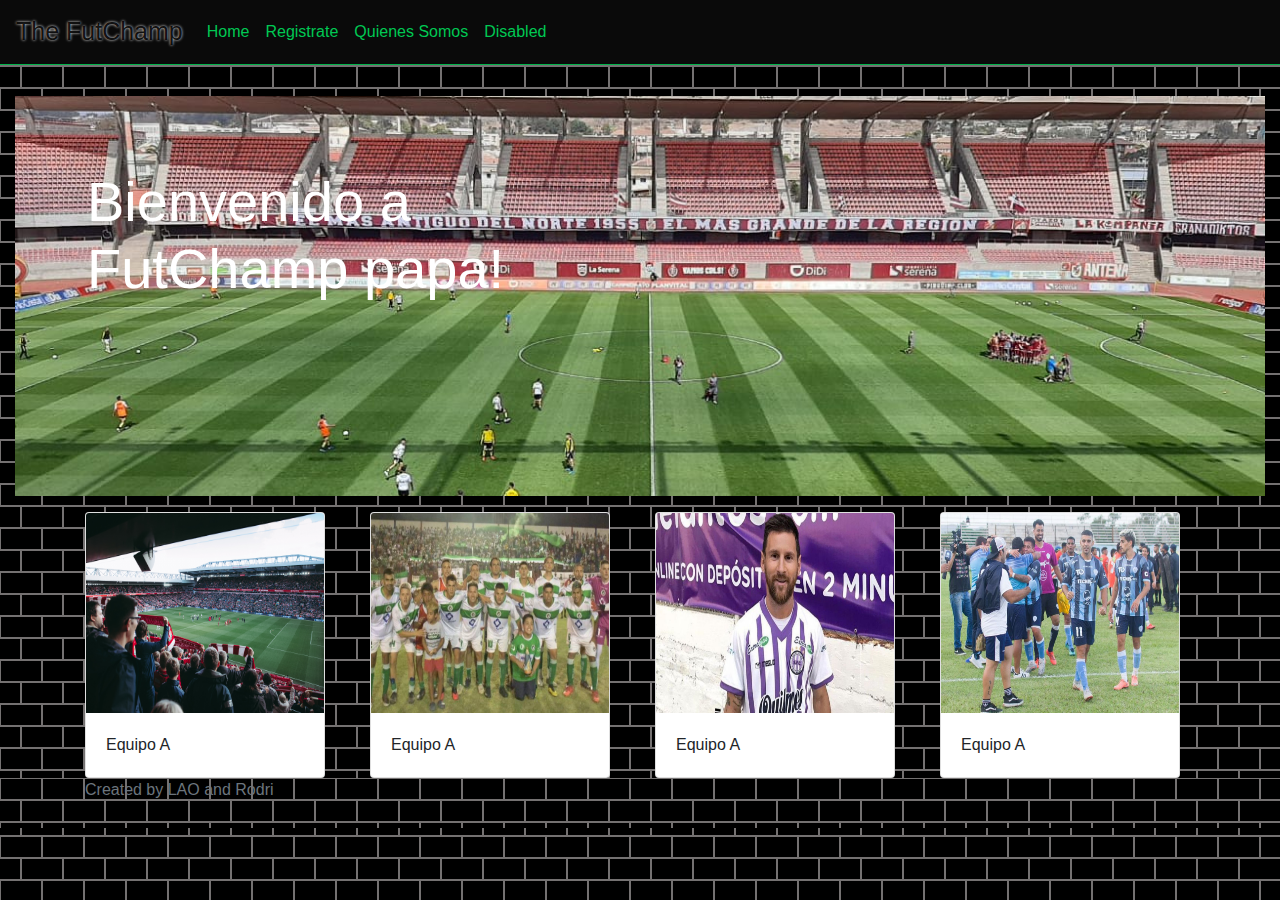
<file: index.html>
<!DOCTYPE html>
<html lang="en">
  <head>
    <meta charset="UTF-8" />
    <meta http-equiv="X-UA-Compatible" content="IE=edge" />
    <meta name="viewport" content="width=device-width, initial-scale=1.0" />
    <link
      rel="stylesheet"
      href="https://cdn.jsdelivr.net/npm/bootstrap@4.3.1/dist/css/bootstrap.min.css"
      integrity="sha384-ggOyR0iXCbMQv3Xipma34MD+dH/1fQ784/j6cY/iJTQUOhcWr7x9JvoRxT2MZw1T"
      crossorigin="anonymous"
    />
    <link rel="stylesheet" href="styles.css" />
    <title>Home</title>
  </head>
  <body>
    <nav class="navbar navbar-expand-lg navbar-light background-nav">
      <a class="navbar-brand texto-nav-redondeado" href="#">The FutChamp</a>
      <button
        class="navbar-toggler"
        type="button"
        data-toggle="collapse"
        data-target="#navbarNavAltMarkup"
        aria-controls="navbarNavAltMarkup"
        aria-expanded="false"
        aria-label="Toggle navigation"
      >
        <span class="navbar-toggler-icon"></span>
      </button>
      <div class="collapse navbar-collapse" id="navbarNavAltMarkup">
        <div class="navbar-nav">
          <a class="nav-item nav-link active texto-nav" href="#"
            >Home <span class="sr-only">(current)</span></a
          >
          <a class="nav-item nav-link texto-nav" href="#">Registrate</a>
          <a class="nav-item nav-link texto-nav" href="#">Quienes Somos</a>
          <a
            class="nav-item nav-link texto-nav disabled"
            href="#"
            tabindex="-1"
            aria-disabled="true"
            >Disabled</a
          >
        </div>
      </div>
    </nav>
    <hr />
    <main class="container-fluid">
      <!-- Content here -->
      <div
        style="
          background: url(cancha_estadio_la_portada_0.jpg);
          margin-top: 2.5%;
          width: 100%;
          height: 400px;
          background-size: cover;
        "
        class="p-md-4 mb-3"
      >
        <div class="p-4 p-md-5 mb-4 text-white">
          <div class="col-md-6 px-0">
            <h1 class="display-4 fst-italic">Bienvenido a FutChamp papa!</h1>
          </div>
        </div>
      </div>
      <div class="container">
        <div class="row row-cols-4">
          <div class="col">
            <article class="card" style="width: 15rem">
              <img
                src="stadium.jpg"
                style="width: auto; height: 200px"
                class="card-img-top"
                alt="..."
              />
              <div class="card-body">
                <p class="card-text">Equipo A</p>
              </div>
            </article>
          </div>
          <div class="col">
            <article class="card" style="width: 15rem">
              <img
                src="o_1644072566.jpg"
                style="width: auto; height: 200px"
                class="card-img-top"
                alt="..."
              />
              <div class="card-body">
                <p class="card-text">Equipo A</p>
              </div>
            </article>
          </div>
          <div class="col">
            <article class="card" style="width: 15rem">
              <img
                src="lionel-messi-sacachispas-1214018.jpg"
                style="width: auto; height: 200px"
                class="card-img-top"
                alt="..."
              />
              <div class="card-body">
                <p class="card-text">Equipo A</p>
              </div>
            </article>
          </div>
          <div class="col">
            <article class="card" style="width: 15rem">
              <img
                src="TSGPECIHEJARLGGCUC72D5327Q.jpg"
                style="width: auto; height: 200px"
                class="card-img-top"
                alt="..."
              />
              <div class="card-body">
                <p class="card-text">Equipo A</p>
              </div>
            </article>
          </div>
        </div>
      </div>
    </main>
    <footer
      style="margin-bottom: 0; height: 50px"
      class="footer-container footer"
    >
      <div class="container">
        <span class="text-muted">Created by LAO and Rodri</span>
      </div>
    </footer>
  </body>
</html>
</file>
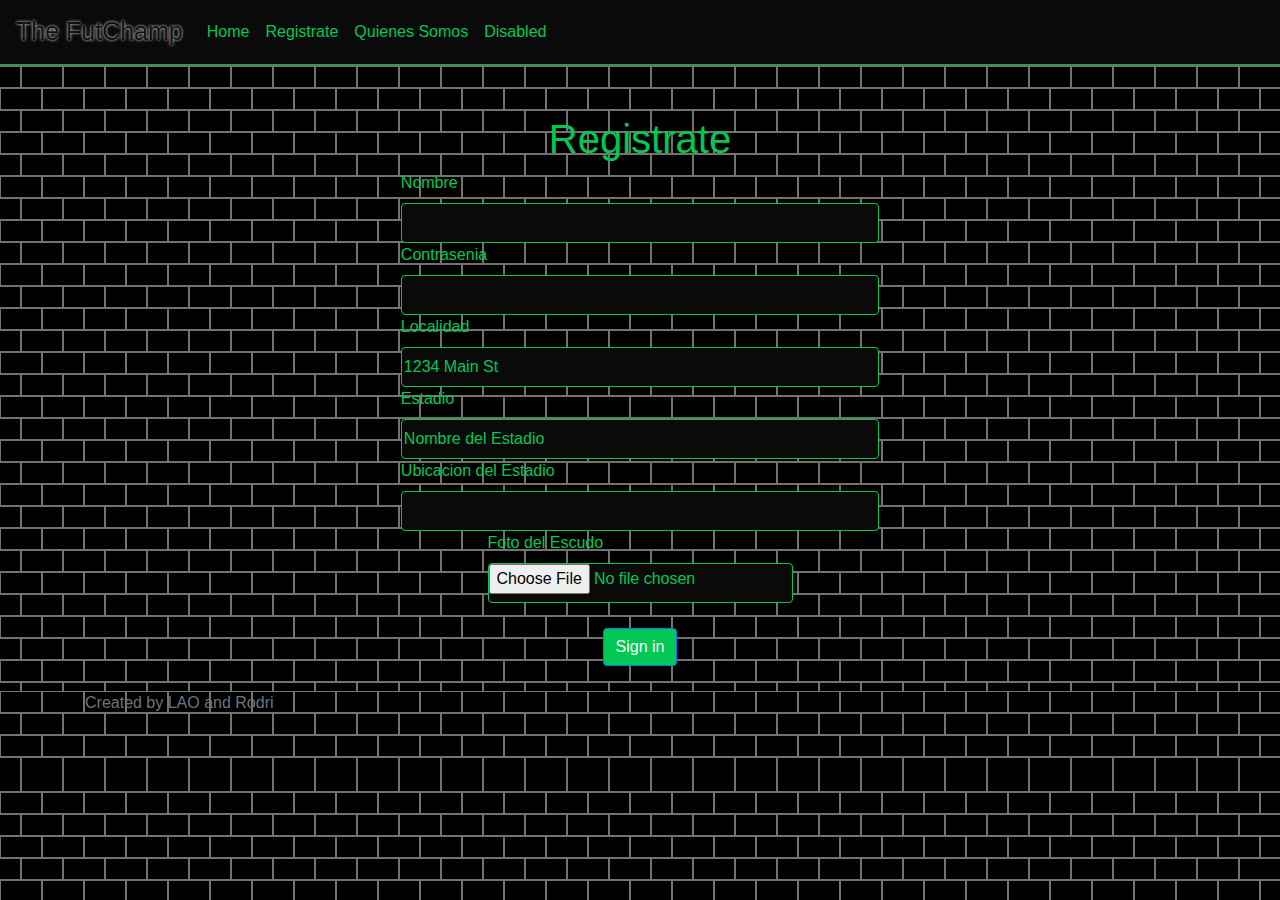
<file: formulario.html>
<!DOCTYPE html>
<html lang="en">
  <head>
    <meta charset="UTF-8" />
    <meta http-equiv="X-UA-Compatible" content="IE=edge" />
    <meta name="viewport" content="width=device-width, initial-scale=1.0" />
    <link
      rel="stylesheet"
      href="https://cdn.jsdelivr.net/npm/bootstrap@4.3.1/dist/css/bootstrap.min.css"
      integrity="sha384-ggOyR0iXCbMQv3Xipma34MD+dH/1fQ784/j6cY/iJTQUOhcWr7x9JvoRxT2MZw1T"
      crossorigin="anonymous"
    />
    <link rel="stylesheet" href="styles.css" />
    <title>Registro</title>
  </head>
  <body>
    <nav class="navbar navbar-expand-lg navbar-light background-nav">
      <a class="navbar-brand texto-nav-redondeado" href="#">The FutChamp</a>
      <button
        class="navbar-toggler"
        type="button"
        data-toggle="collapse"
        data-target="#navbarNavAltMarkup"
        aria-controls="navbarNavAltMarkup"
        aria-expanded="false"
        aria-label="Toggle navigation"
      >
        <span class="navbar-toggler-icon"></span>
      </button>
      <div class="collapse navbar-collapse" id="navbarNavAltMarkup">
        <div class="navbar-nav">
          <a class="nav-item nav-link active texto-nav" href="#"
            >Home <span class="sr-only">(current)</span></a
          >
          <a class="nav-item nav-link texto-nav" href="#">Registrate</a>
          <a class="nav-item nav-link texto-nav" href="#">Quienes Somos</a>
          <a
            class="nav-item nav-link texto-nav disabled"
            href="#"
            tabindex="-1"
            aria-disabled="true"
            >Disabled</a
          >
        </div>
      </div>
    </nav>
    <hr />
    <main class="container-fluid">
        <div style="margin-top: 50px">
            <h1
              style="
                align-items: center;
                justify-content: center;
                display: flex;
                color: #00c853;
              "
            >
              Registrate
            </h1>
        <form class="col-md-12 centrar-formulario texto-nav">
          <div class="col-md-5">
            <label for="inputEmail4" class="form-label label-color"
              >Nombre</label
            >
            <input type="email" class="form-personalizado" id="inputEmail4" />
          </div>
          <div class="col-md-5">
            <label for="inputPassword4" class="form-label">Contrasenia</label>
            <input
              type="password"
              class="form-personalizado"
              id="inputPassword4"
            />
          </div>
          <div class="col-md-5">
            <label for="inputAddress" class="form-label">Localidad</label>
            <input
              type="text"
              class="form-personalizado"
              id="inputAddress"
              placeholder="1234 Main St"
            />
          </div>
          <div class="col-md-5">
            <label for="inputAddress2" class="form-label">Estadio</label>
            <input
              type="text"
              class="form-personalizado"
              id="inputAddress2"
              placeholder="Nombre del Estadio"
            />
          </div>
          <div class="col-md-5">
            <label for="inputCity" class="form-label"
              >Ubicacion del Estadio</label
            >
            <input type="text" class="form-personalizado" id="inputCity" />
          </div>
          <div class="col-mb-5">
            <label for="formFile" class="form-label">Foto del Escudo</label>
            <input class="form-personalizado" type="file" id="formFile" />
          </div>
          <div
            class="col-12 centrar-formulario"
            style="margin-top: 25px; margin-bottom: 25px"
          >
            <button
              type="submit"
              style="background-color: #00c853"
              class="btn btn-primary"
            >
              Sign in
            </button>
          </div>
        </form>
      </div>
    </main>
    <footer
      style="bottom: 0; top:0 ; height: 80px; position: sticky"
      class="footer-container footer"
    >
      <div class="container">
        <span class="text-muted">Created by LAO and Rodri</span>
      </div>
    </footer>
  </body>
</html>
</file>
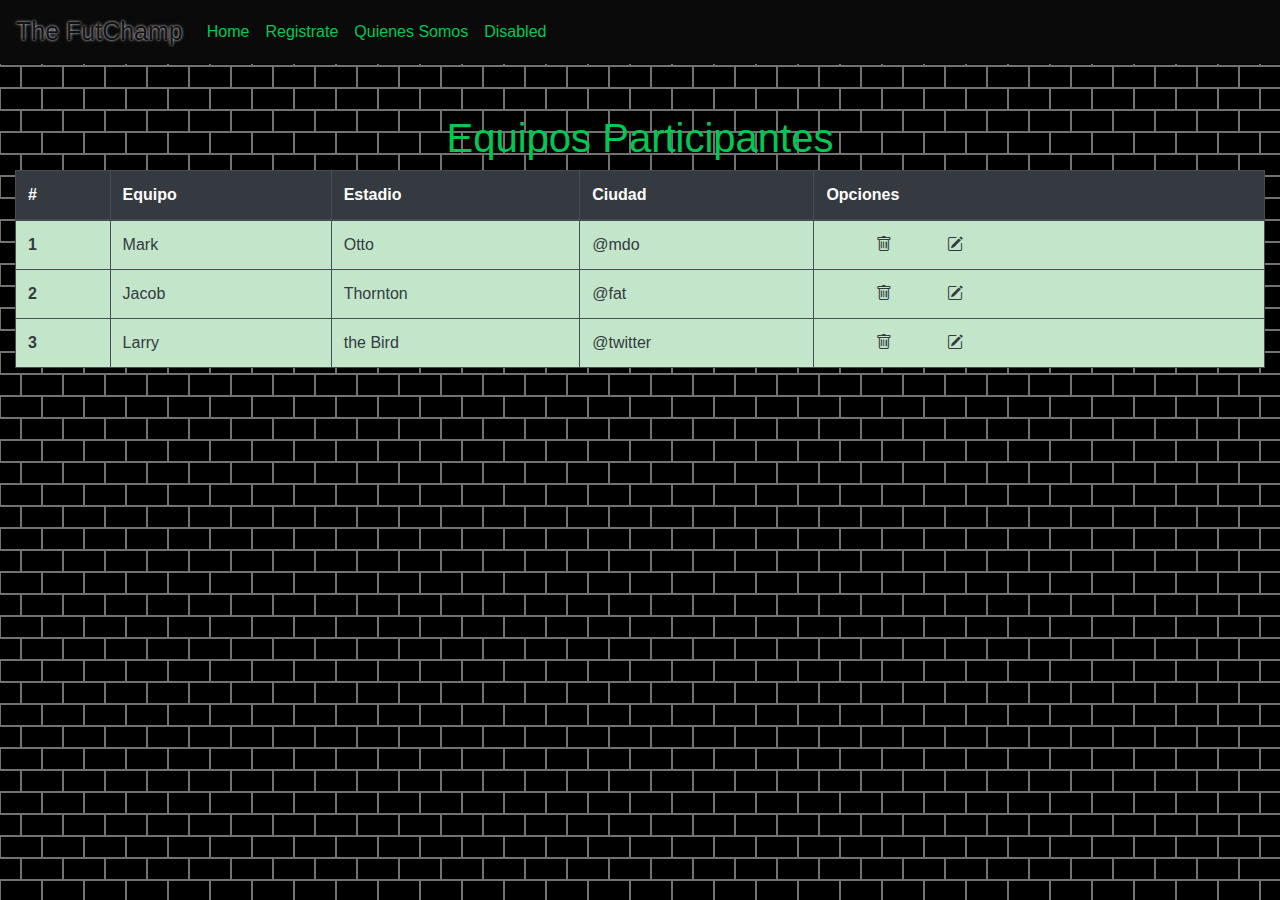
<file: jugadores.html>
<!DOCTYPE html>
<html lang="en">
  <head>
    <meta charset="UTF-8" />
    <meta http-equiv="X-UA-Compatible" content="IE=edge" />
    <meta name="viewport" content="width=device-width, initial-scale=1.0" />
    <link
      rel="stylesheet"
      href="https://cdn.jsdelivr.net/npm/bootstrap@4.3.1/dist/css/bootstrap.min.css"
      integrity="sha384-ggOyR0iXCbMQv3Xipma34MD+dH/1fQ784/j6cY/iJTQUOhcWr7x9JvoRxT2MZw1T"
      crossorigin="anonymous"
    />
    <link
      rel="stylesheet"
      href="https://cdn.jsdelivr.net/npm/bootstrap-icons@1.9.1/font/bootstrap-icons.css"
    />
    <link rel="stylesheet" href="styles.css" />
    <title>Document</title>
  </head>
  <body>
    <nav class="navbar navbar-expand-lg navbar-light background-nav">
      <a class="navbar-brand texto-nav-redondeado" href="#">The FutChamp</a>
      <button
        class="navbar-toggler"
        type="button"
        data-toggle="collapse"
        data-target="#navbarNavAltMarkup"
        aria-controls="navbarNavAltMarkup"
        aria-expanded="false"
        aria-label="Toggle navigation"
      >
        <span class="navbar-toggler-icon"></span>
      </button>
      <div class="collapse navbar-collapse" id="navbarNavAltMarkup">
        <div class="navbar-nav">
          <a class="nav-item nav-link active texto-nav" href="#"
            >Home <span class="sr-only">(current)</span></a
          >
          <a class="nav-item nav-link texto-nav" href="#">Registrate</a>
          <a class="nav-item nav-link texto-nav" href="#">Quienes Somos</a>
          <a
            class="nav-item nav-link texto-nav disabled"
            href="#"
            tabindex="-1"
            aria-disabled="true"
            >Disabled</a
          >
        </div>
      </div>
    </nav>
    <main class="container-fluid">
      <div style="margin-top: 50px">
        <h1
          style="
            align-items: center;
            justify-content: center;
            display: flex;
            color: #00c853;
          "
        >
          Equipos Participantes
        </h1>
        <div class="col-md-12 centrar-formulario"></div>
        <table class="table table-dark table-bordered">
          <thead>
            <tr>
              <th scope="col">#</th>
              <th scope="col">Equipo</th>
              <th scope="col">Estadio</th>
              <th scope="col">Ciudad</th>
              <th scope="col">Opciones</th>
            </tr>
          </thead>
          <tbody>
            <tr class="table-success">
              <th class="text-dark" scope="row">1</th>
              <td class="text-dark">Mark</td>
              <td class="text-dark">Otto</td>
              <td class="text-dark">@mdo</td>
              <td class="text-dark">
                <i style="padding: 50px" class="bi bi-trash"></i>
                <i class="bi bi-pencil-square"></i>
              </td>
            </tr>
            <tr class="table-success">
              <th class="text-dark" scope="row">2</th>
              <td class="text-dark">Jacob</td>
              <td class="text-dark">Thornton</td>
              <td class="text-dark">@fat</td>
              <td class="text-dark">
                <i style="padding: 50px" class="bi bi-trash"></i>
                <i class="bi bi-pencil-square"></i>
              </td>
            </tr>
            <tr class="table-success">
              <th class="text-dark" scope="row">3</th>
              <td class="text-dark">Larry</td>
              <td class="text-dark">the Bird</td>
              <td class="text-dark">@twitter</td>
              <td class="text-dark">
                <i style="padding: 50px" class="bi bi-trash"></i>
                <i class="bi bi-pencil-square"></i>
              </td>
            </tr>
          </tbody>
        </table>
      </div>
    </main>
  </body>
</html>
</file>
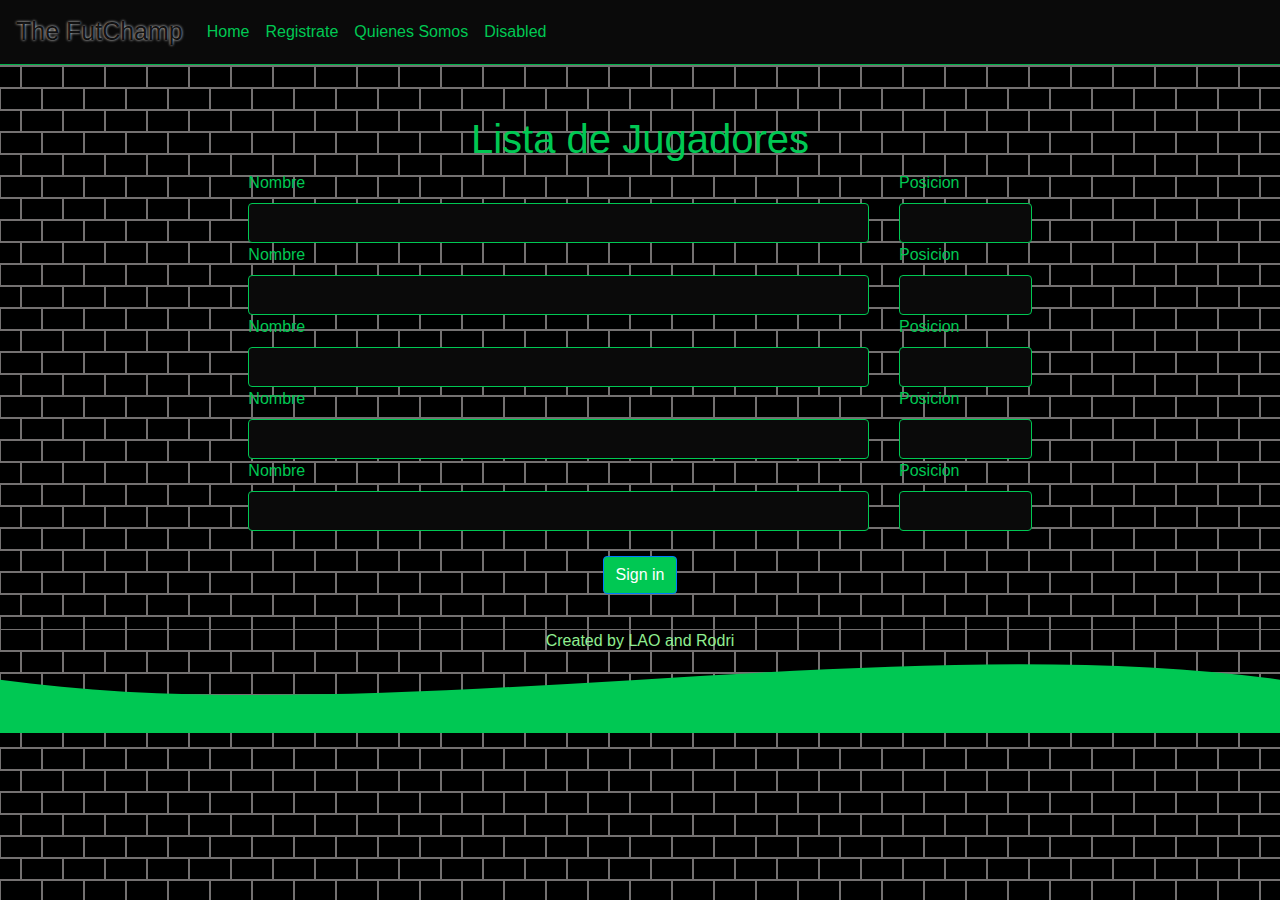
<file: listaDeJugadores.html>
<!DOCTYPE html>
<html lang="en">
  <head>
    <meta charset="UTF-8" />
    <meta http-equiv="X-UA-Compatible" content="IE=edge" />
    <meta name="viewport" content="width=device-width, initial-scale=1.0" />
    <link
      rel="stylesheet"
      href="https://cdn.jsdelivr.net/npm/bootstrap@4.3.1/dist/css/bootstrap.min.css"
      integrity="sha384-ggOyR0iXCbMQv3Xipma34MD+dH/1fQ784/j6cY/iJTQUOhcWr7x9JvoRxT2MZw1T"
      crossorigin="anonymous"
    />
    <link rel="stylesheet" href="styles.css" />
    <title>Jugadores</title>
  </head>
  <body>
    <nav class="navbar navbar-expand-lg navbar-light background-nav">
      <a class="navbar-brand texto-nav-redondeado" href="#">The FutChamp</a>
      <button
        class="navbar-toggler"
        type="button"
        data-toggle="collapse"
        data-target="#navbarNavAltMarkup"
        aria-controls="navbarNavAltMarkup"
        aria-expanded="false"
        aria-label="Toggle navigation"
      >
        <span class="navbar-toggler-icon"></span>
      </button>
      <div class="collapse navbar-collapse" id="navbarNavAltMarkup">
        <div class="navbar-nav">
          <a class="nav-item nav-link active texto-nav" href="#"
            >Home <span class="sr-only">(current)</span></a
          >
          <a class="nav-item nav-link texto-nav" href="#">Registrate</a>
          <a class="nav-item nav-link texto-nav" href="#">Quienes Somos</a>
          <a
            class="nav-item nav-link texto-nav disabled"
            href="#"
            tabindex="-1"
            aria-disabled="true"
            >Disabled</a
          >
        </div>
      </div>
    </nav>
    <hr />
    <main class="container-fluid">
      <div style="margin-top: 50px">
        <h1
          style="
            align-items: center;
            justify-content: center;
            display: flex;
            color: #00c853;
          "
        >
          Lista de Jugadores
        </h1>
        <form class="col-md-12 centrar-formulario texto-nav">
          <div
            class="row g-3"
            style="
              display: flex;
              align-items: center;
              justify-content: center;
              width: 80%;
            "
          >
            <div class="col-md-8">
              <label for="inputEmail4" class="form-label label-color"
                >Nombre</label
              >
              <input type="email" class="form-personalizado" />
            </div>
            <div class="col-md-2">
              <label for="inputPassword4" class="form-label">Posicion</label>
              <input type="password" class="form-personalizado" />
            </div>
            <div class="col-md-8">
              <label for="inputEmail4" class="form-label label-color"
                >Nombre</label
              >
              <input type="email" class="form-personalizado" />
            </div>
            <div class="col-md-2">
              <label for="inputPassword4" class="form-label">Posicion</label>
              <input type="password" class="form-personalizado" />
            </div>
            <div class="col-md-8">
              <label for="inputEmail4" class="form-label label-color"
                >Nombre</label
              >
              <input type="email" class="form-personalizado" />
            </div>
            <div class="col-md-2">
              <label for="inputPassword4" class="form-label">Posicion</label>
              <input type="password" class="form-personalizado" />
            </div>
            <div class="col-md-8">
              <label for="inputEmail4" class="form-label label-color"
                >Nombre</label
              >
              <input type="email" class="form-personalizado" />
            </div>
            <div class="col-md-2">
              <label for="inputPassword4" class="form-label">Posicion</label>
              <input type="password" class="form-personalizado" />
            </div>
            <div class="col-md-8">
              <label for="inputEmail4" class="form-label label-color"
                >Nombre</label
              >
              <input type="email" class="form-personalizado" />
            </div>
            <div class="col-md-2">
              <label for="inputPassword4" class="form-label">Posicion</label>
              <input type="password" class="form-personalizado" />
            </div>
          </div>
          <div
            class="col-12 centrar-formulario"
            style="margin-top: 25px; margin-bottom: 25px"
          >
            <button
              type="submit"
              style="background-color: #00c853"
              class="btn btn-primary"
            >
              Sign in
            </button>
          </div>
        </form>
      </div>
    </main>
    <footer
      style="bottom: 0; top: 0; height: 80px; position: sticky"
      class="footer-container footer"
    >
      <span
        style="
          display: flex;
          align-items: center;
          justify-content: center;
          margin-top: 10px;
          color: lightgreen;
        "
        >Created by LAO and Rodri</span
      >

      <div style="height: 80px; overflow: hidden">
        <svg
          viewBox="0 0 500 150"
          preserveAspectRatio="none"
          style="height: 100%; width: 100%"
        >
          <path
            d="M0.00,49.98 C149.99,150.00 349.20,-49.98 500.00,49.98 L500.00,150.00 L0.00,150.00 Z"
            style="stroke: none; fill: #00c853"
          ></path>
        </svg>
      </div>
    </footer>
  </body>
</html>
</file>
<file: styles.css>
:root {
  --nav-color: #0a0a0a;
  --text-nav: #00c853;
}

body {
  background-color: #000000;
  background-image: url("data:image/svg+xml,%3Csvg width='42' height='44' viewBox='0 0 42 44' xmlns='http://www.w3.org/2000/svg'%3E%3Cg id='Page-1' fill='none' fill-rule='evenodd'%3E%3Cg id='brick-wall' fill='%23747171' fill-opacity='1'%3E%3Cpath d='M0 0h42v44H0V0zm1 1h40v20H1V1zM0 23h20v20H0V23zm22 0h20v20H22V23z'/%3E%3C/g%3E%3C/g%3E%3C/svg%3E");
}

.background-nav {
  background-color: var(--nav-color);
}

.texto-nav {
  color: var(--text-nav) !important;
}

.texto-nav-redondeado {
  color: #0a0a0a;
  font-size: 25px;
  text-shadow: 0 0 3px #ffffff;
}

hr {
  background-color: #00c853;
  margin-top: 0;
}

.banner {
  display: flex;
  flex-direction: column;
  align-items: center;
  justify-content: center;
}

.banner-container {
  width: 100%;
  height: 100px;
}

.footer-container {
  background-image: url("data:image/svg+xml,%3Csvg width='42' height='44' viewBox='0 0 42 44' xmlns='http://www.w3.org/2000/svg'%3E%3Cg id='Page-1' fill='none' fill-rule='evenodd'%3E%3Cg id='brick-wall' fill='%23747171' fill-opacity='1'%3E%3Cpath d='M0 0h42v44H0V0zm1 1h40v20H1V1zM0 23h20v20H0V23zm22 0h20v20H22V23z'/%3E%3C/g%3E%3C/g%3E%3C/svg%3E");
  background-color: #000000
}

.centrar-formulario {
  display: flex;
  align-items: center;
  flex-direction: column;
  justify-content: center;
}

.centrar-row {
  display: flex;
  align-items: center;
  flex-direction: row;
  justify-content: center;
}
.input-color {
  background: #0a0a0a !important;
}

.form-personalizado {
  display: block;
  width: 100%;
  height: 2.5rem;
  background: #0a0a0a;
  color: #00c853;
  border: 1px solid #00c853;
  border-radius: 0.25rem;
}

form input::placeholder {
  color: #00c853;
}
</file>
